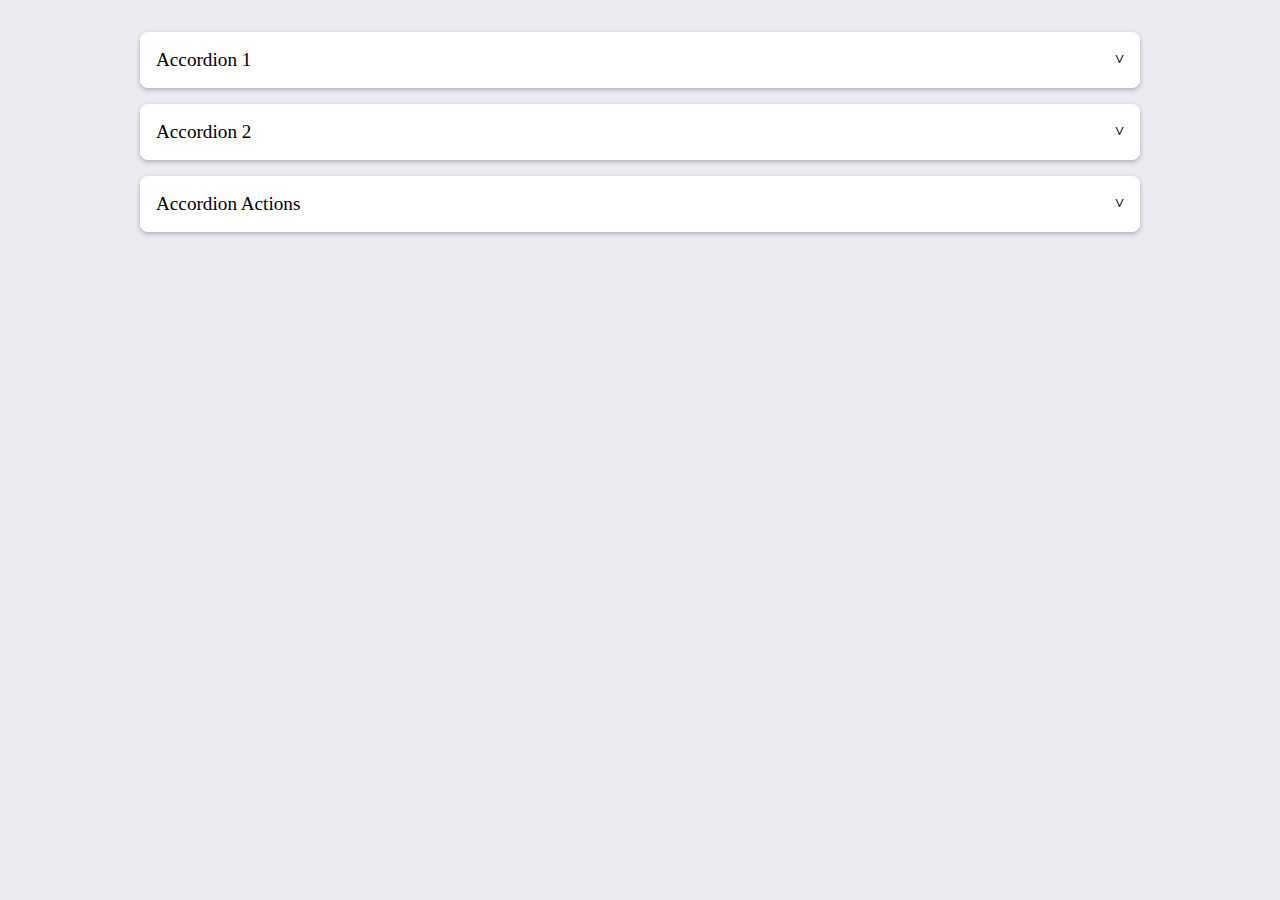
<file: list/accrodion.html>
<!DOCTYPE html>
<html lang="en">

<head>
    <meta charset="UTF-8">
    <meta name="viewport" content="width=device-width, initial-scale=1.0">
    <title>Accordion</title>
    <link rel="stylesheet" href="accrodian.css">
</head>

<body>

    <div class="accordion">
        <div class="contentbox">
            <div class="label">Accordion 1</div>
            <div class="content-body">
                <div class="content">
                    <p>Lorem ipsum dolor sit amet consectetur adipisicing elit. Pariatur veniam sapiente fugiat consectetur
                        quae dolorum ea, eaque tempora explicabo enim debitis sit vero doloremque nulla perspiciatis facili
                        tempore qui aperiam.</p>
                </div>
            </div>
        </div>

        <div class="contentbox">
            <div class="label">Accordion 2</div>
            <div class="content-body">
                <div class="content">
                    <p>Lorem ipsum dolor sit amet consectetur adipisicing elit. Pariatur veniam sapiente fugiat consectetur
                        quae dolorum ea, eaque tempora explicabo enim debitis sit vero doloremque nulla perspiciatis facili
                        tempore qui aperiam. Lorem ipsum, dolor sit amet consectetur adipisicing elit. Fugiat dolor esse quia, ipsam iure quae similique magni perferendis neque consequatur reiciendis quisquam dolorem, non exercitationem quibusdam. Quia repellat non aut?</p>
                </div>
            </div>
        </div>

        <div class="contentbox">
            <div class="label">Accordion Actions</div>
            <div class="content-body">
                <div class="content">
                    <p>Lorem ipsum dolor sit amet consectetur adipisicing elit. Pariatur veniam sapiente fugiat consectetur
                        quae dolorum ea, eaque tempora explicabo enim debitis sit vero doloremque nulla perspiciatis facili
                        tempore qui aperiam. Lorem, ipsum dolor sit amet consectetur adipisicing elit. Doloribus fugiat distinctio architecto consectetur nemo harum nisi quas autem, voluptas ex hic error dicta qui rem, molestiae repudiandae illo consequatur. Voluptatem.</p>
                        <label class="cancel" for="text">CANCEL</label>
                        <label class="agree" for="text">AGREE</label>
                </div>
            </div>
        </div>
    </div>

    <script>
        const labels = document.querySelectorAll(".label");

        labels.forEach(labels => {
            labels.addEventListener("click", event => {

                // const currentlyActivelabels = document.querySelector(".Label.active");
                // if(currentlyActivelabels && currentlyActivelabels !== labels){
                //     currentlyActivelabels.classList.toggle("active");
                //     currentlyActivelabels.nextElementSibling.style.maxHeight = 0;
                // }
                
                labels.classList.toggle("active");

                const labelsbody = labels.nextElementSibling;
                if(labels.classList.contains("active")){
                    labelsbody.style.maxHeight = labelsbody.scrollHeight + "px";
                }
                else{
                    labelsbody.style.maxHeight = 0;
                }
            });
        });
    </script>

</body>

</html>
</file>
<file: list/accrodian.css>
*{
    margin: 0;
    padding: 0;
    box-sizing: border-box;
    
}
body{
    font-family: 'Times New Roman', Times, serif;
    background-color: rgb(234, 236, 241);
    color: black;
}
.accordion{
    width: 90%;
    max-width: 1000px;
    margin: 2rem auto;
}
.contentbox{
    background-color: white;
    color: black;
    margin: 1rem 0;
    border-radius: 0.5rem;
    box-shadow: 0 2px 5px 0 rgba(0, 0, 0, 0.25);
}
.label{
    padding: 0.5rem 3rem 0.5rem 1rem;
    min-height: 3.5rem;
    line-height: 1.25rem;
    display: flex;
    align-items: center;
    position: relative;
    cursor: pointer;
    font-size: larger;
}
.label::after{
    content: "\02C5";
    font-size: 1rem;
    font-weight: bolder;
    position: absolute;
    right: 1rem;
    transition: transform 0.2s ease-in-out;
}
.label.active::after{
    /* content: "\02C4"; */
    transform: rotate(180deg);
}
.content-body{
    max-height: 0;
    overflow: hidden;
    transition: max-height 0.2s ease-out;
}
.content{
    padding: 1rem;
    line-height: 1.5rem;
}
/* label.active + .content-body{
    max-height: auto;
} */
.cancel{
    font-family: 'Segoe UI', Tahoma, Geneva, Verdana, sans-serif;
    font-size: 85%;
    font-weight: 600;
    color: rgb(5, 127, 213);
    line-height: 3.15rem;
    margin-left: 820px;
}
.agree{
    font-family: 'Segoe UI', Tahoma, Geneva, Verdana, sans-serif;
    font-size: 85%;
    font-weight: 600;
    color: rgb(5, 127, 213);
    margin-left: 20px;
}
</file>
